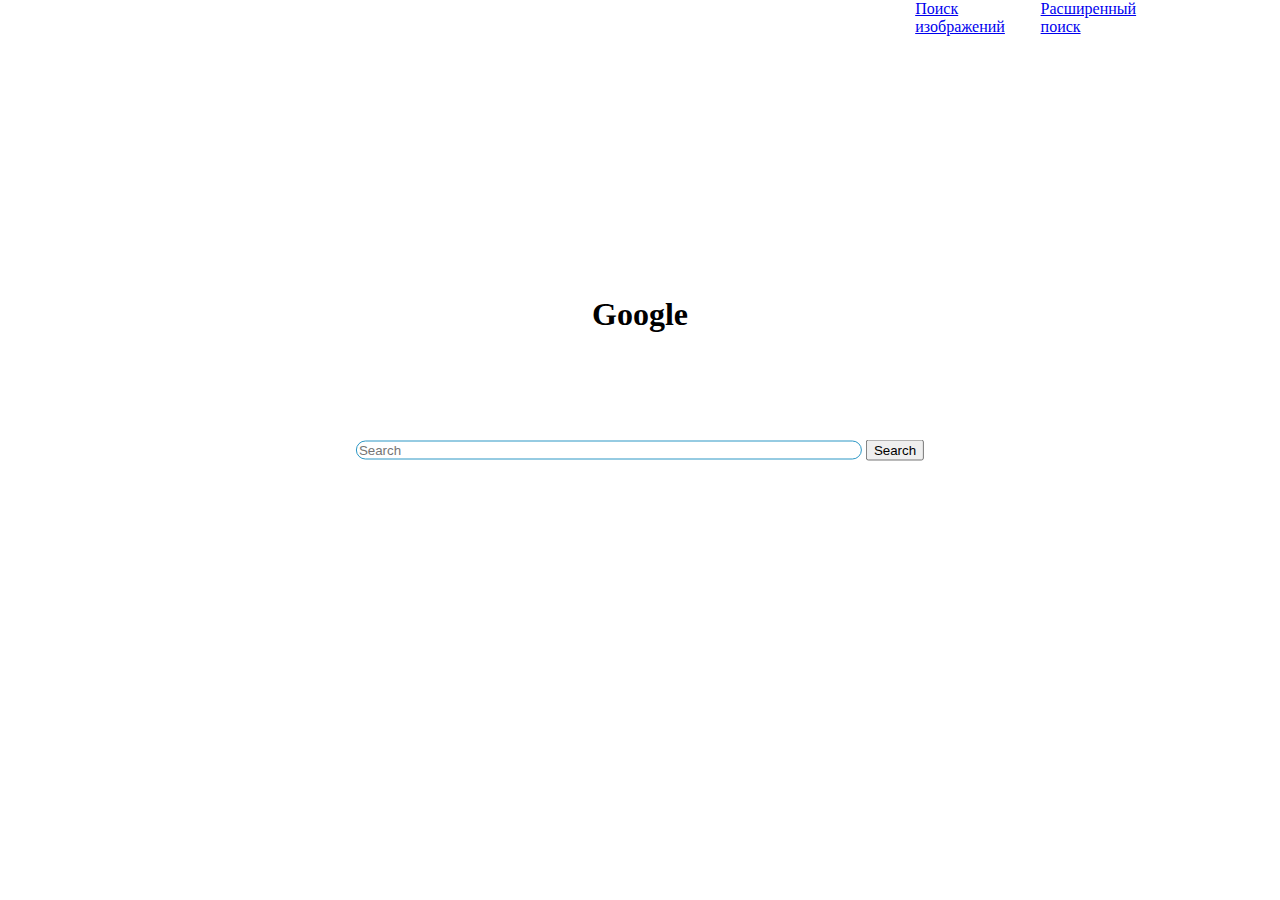
<file: index.html>
<!DOCTYPE html>
<html lang="en">
    <head>
        <link rel="stylesheet" href="styles.css">
        <title>Search</title>
    </head>
    <body> 
        <div class="searcher">
            <form action="https://www.google.com/search">
                <input type="text" placeholder="Search" name="q">
                <button>Search</button>
            </form>
        </div>

        <div class="link">
            <a href="picsearch.html">Поиск изображений</a>
            <a href="extsearch.html">Расширенный поиск</a>
        </div>

        <div class="googleimg">
            <h1>Google</h1>
        </div>
    </body>
</html>
</file>
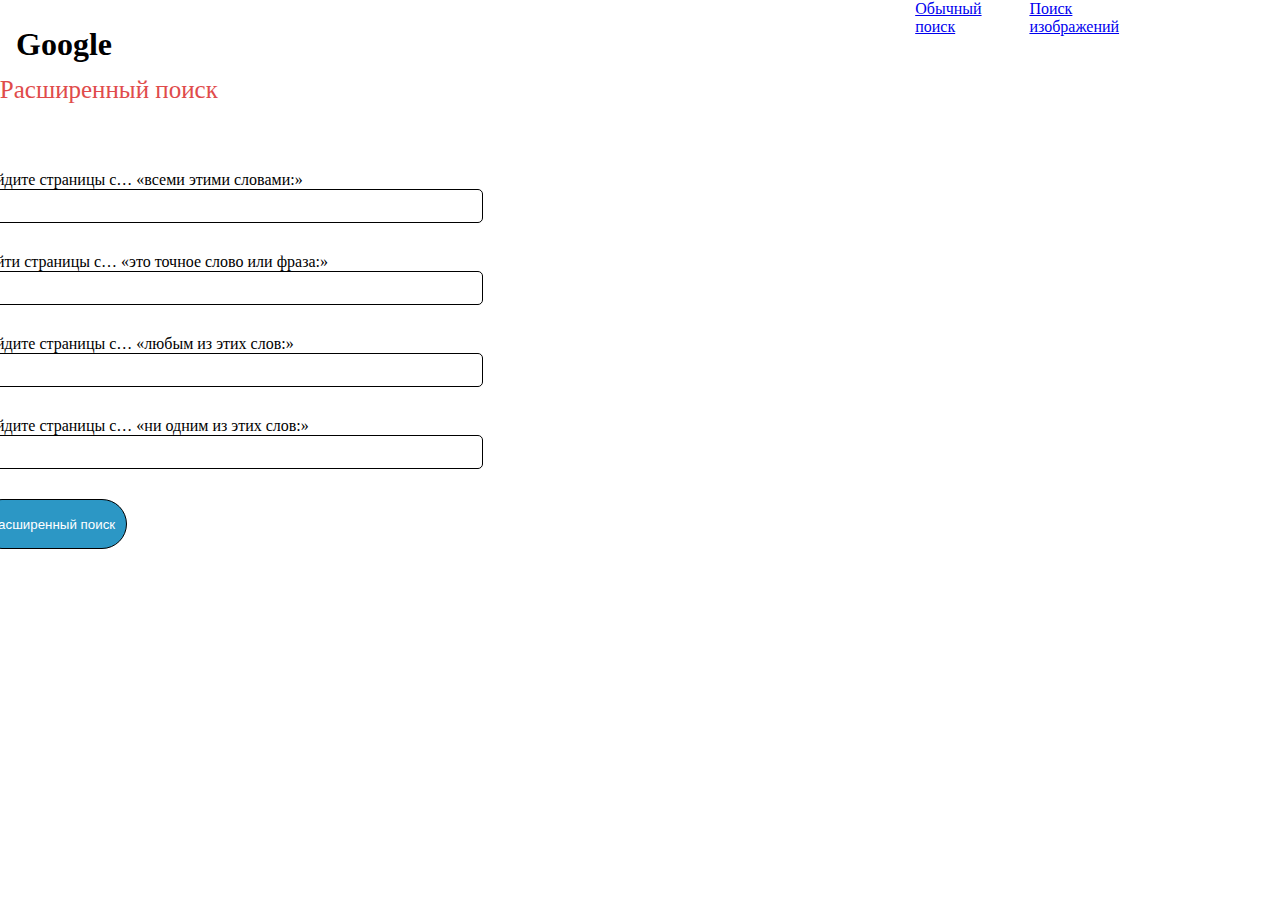
<file: extsearch.html>
<!DOCTYPE html>
<html lang="en">
<head>
    <link rel="stylesheet" href="styles.css">
    <title>ExtSearch</title>
</head>
<body>
    <div class="link">
        <a href="index.html">Обычный поиск</a>
        <a href="picsearch.html">Поиск изображений</a>
    </div>

    <div class="ExtGoogleImg">
        <h1>Google</h1>
    </div>

    <div class="texting">
        Расширенный поиск
    </div>

    <div class="search-ext">
        <form action="https://www.google.com/search?as_q=q&as_epq=r&as_oq=s&as_eq=t" method="get">
            <div class="Stroka">
                Найдите страницы с… «всеми этими словами:» <br />
                <input class="search" type="textex" name="as_q" placeholder="">
            </div>

            <div class="Stroka">
                Найти страницы с… «это точное слово или фраза:»<br />
                <input class="search" type="textex" name="as_epq" placeholder="">
            </div>

            <div class="Stroka">
                Найдите страницы с… «любым из этих слов:»<br />
                <input class="search" type="textex" name="as_oq" placeholder="">
            </div>

            <div class="Stroka">
                Найдите страницы с… «ни одним из этих слов:»<br />
                <input class="search" type="textex" name="as_eq" placeholder="">
            </div>
            <button class="extsearch">Расширенный поиск</button>
        </form>
    </div>
    
</body>
</html>
</file>
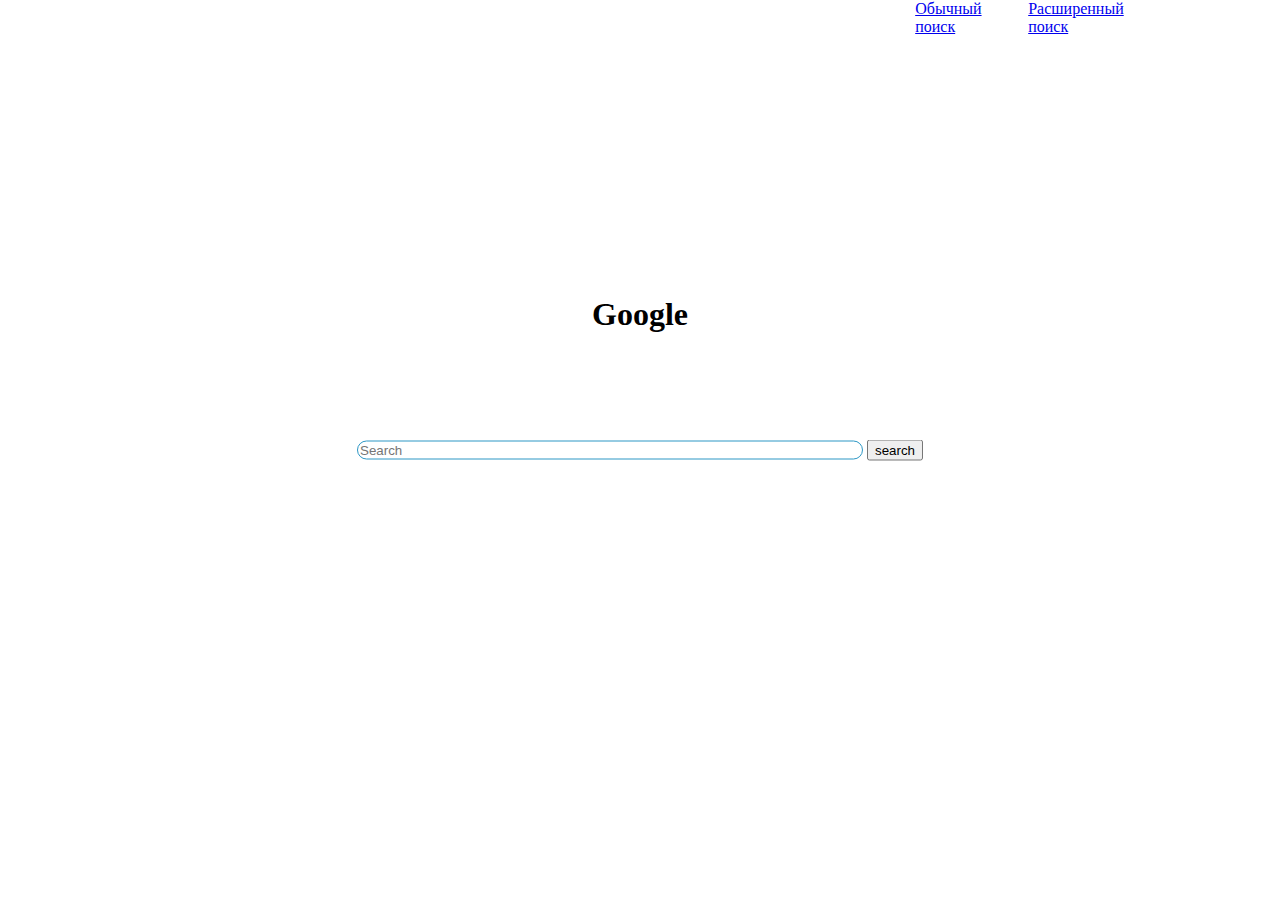
<file: picsearch.html>
<!DOCTYPE html>
<html lang="en">
<head>
    <link rel="stylesheet" href="styles.css">
    <title>PicSearch</title>
</head>
<body>
    <div class="link">
        <a href="index.html">Обычный поиск</a>
        <a href="extsearch.html">Расширенный поиск</a>
    </div>
    <div class="googleimg">
        <h1>Google</h1>
    </div>
    <div class="searcher">
        <form action="https://www.google.com/images">
            <input type="text" placeholder="Search" name="q">
            <button >search</button>
<!--
           <input type="submit" value="Поиск в Google">
-->
        </form>
    </div>
</body>
</html>
</file>
<file: styles.css>
.searcher {
    position: absolute;
    top: 50%;
    left: 50%;
    transform: translate(-50%, -50%);
}


input[type=text]{
    width:  500px;
    height: 15px;
    border: 1px solid #2c97c5;
    border-radius: 25px;
}

.searchb{

    border: none;
    background-color: white;
}

.ExtGoogleImg{
    position: absolute;
    top: 5%;
    left: 5%;
    transform: translate(-50%, -50%);
}

.texting{
    font-size: 25px;
    color: rgb(224, 75, 75);
    position: absolute;
    top: 10%;
    left: 8.5%;
    transform: translate(-50%, -50%);
}
.search-ext {
    position: absolute;
    top: 40%;
    left: 18%;
    transform: translate(-50%, -50%);
}

.Stroka {
    margin-bottom: 30px;
}
input[type = textex] {
    border: 1px solid black;
    border-radius: 5px;
    width:  500px;
    height: 30px;
}
.extsearch{
    width: 150px;
    height: 50px;
    background-color: #2c97c5;
    color: white;
    border: 1px solid black;
    border-radius: 25px;
}
.link{
    display: flex;
    position: absolute;
    left: 81%;
    top: 2%;
    transform: translate(-50%, -50%);
    gap: 10px;
    text-decoration: none;
    color: #ff0000;
}
.googleimg{
    position: absolute;
    top: 35%;
    left: 50%;
    transform: translate(-50%, -50%);
}
</file>
